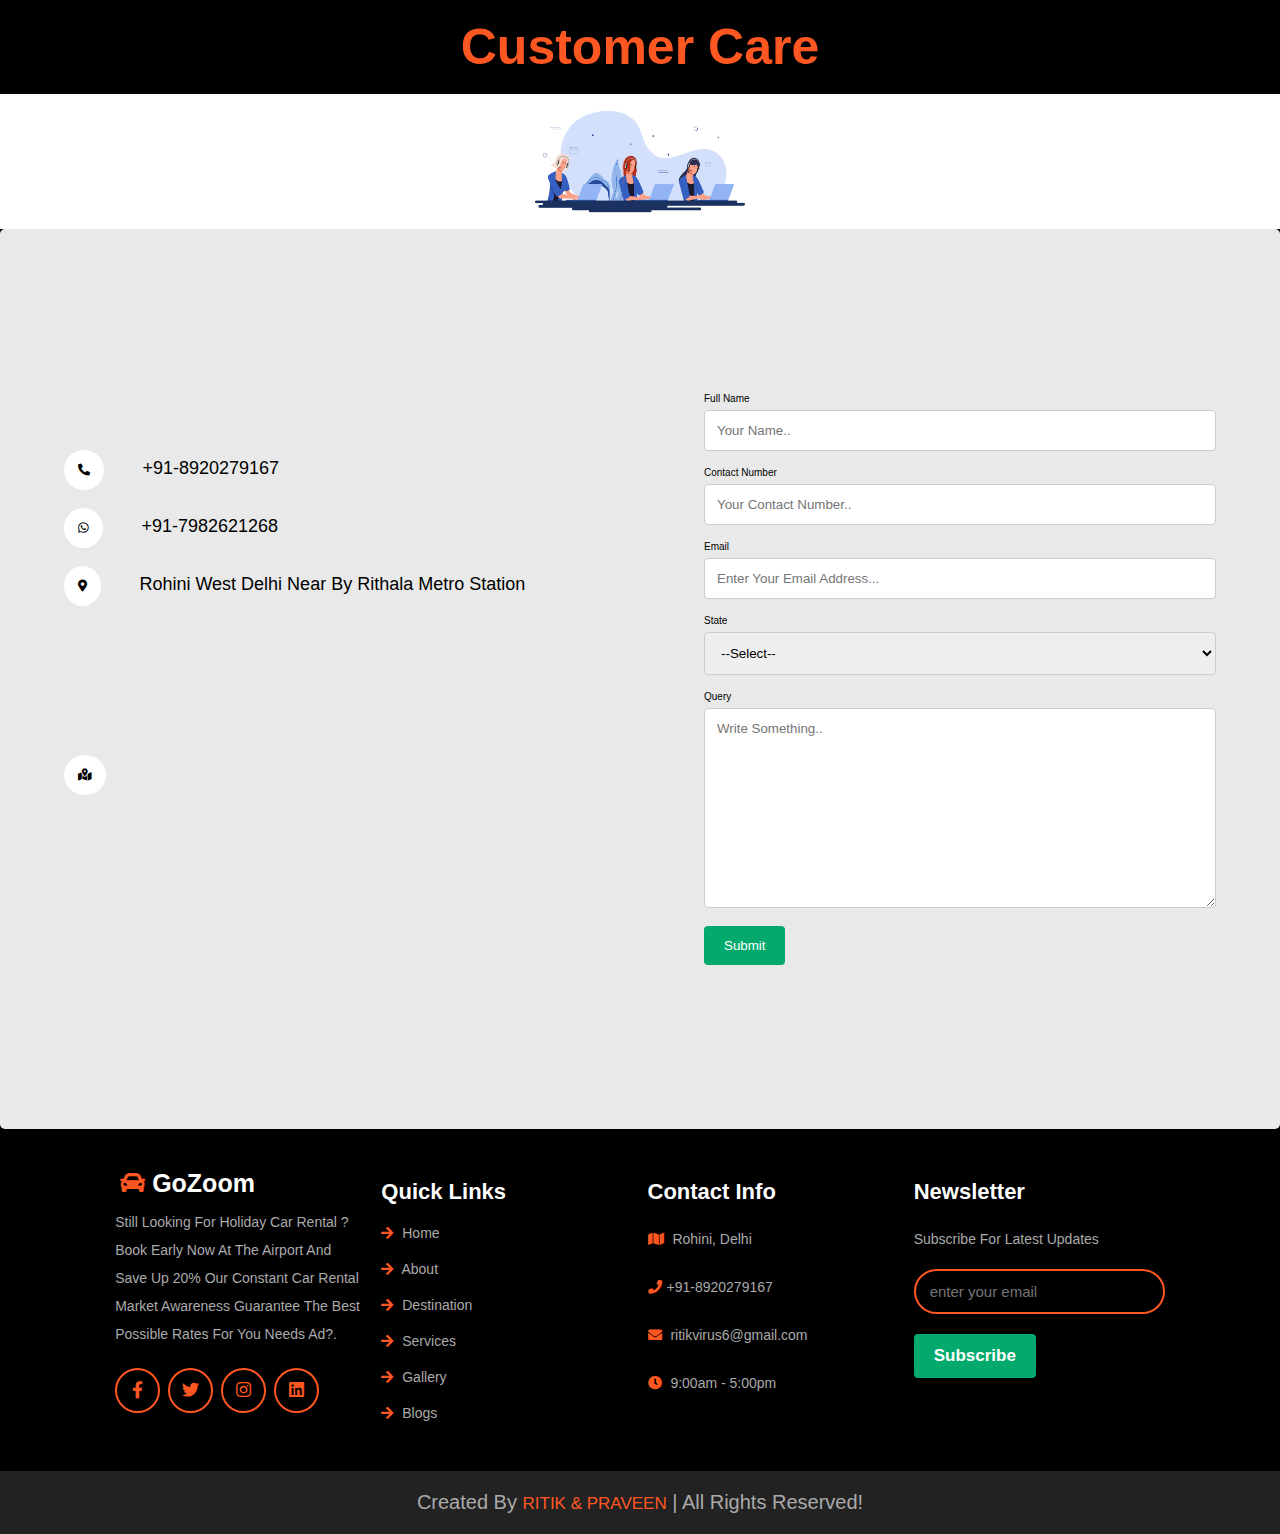
<file: CustomerCare.html>
<!DOCTYPE html>
<html lang="en">
<head>
    <meta charset="UTF-8">
    <meta http-equiv="X-UA-Compatible" content="IE=edge">
    <meta name="viewport" content="width=device-width, initial-scale=1.0">
    <title>Contact Us Form</title>
    <!-- custom css file link  -->
    <link rel="stylesheet" href="css/style.css" />
    <link rel="stylesheet" href="style2.css">
            <!-- cdn links  -->
    <link rel="stylesheet" href="https://cdnjs.cloudflare.com/ajax/libs/font-awesome/5.15.4/css/all.min.css" integrity="sha512-1ycn6IcaQQ40/MKBW2W4Rhis/DbILU74C1vSrLJxCq57o941Ym01SwNsOMqvEBFlcgUa6xLiPY/NS5R+E6ztJQ==" crossorigin="anonymous" referrerpolicy="no-referrer" />

  </head>
<body>

    <h3>Customer Care</h3>

    <div class="cust_img">
      <img src="images/marchcharacter_121.jpg" alt="CustomerCare">
  </div>
<div class="container">
        <!-- contact details  -->
    <div class="side1">
        <div class="details">
            <ul>
                <li><i class="ctmi fas fa-phone-alt"></i><span class="detailin"><a href="tel:8920279167">+91-8920279167</a></span></li>

                <li><i class="ctmi fab fa-whatsapp"></i><span class="detailin"><a href="https://wa.me/qr/KZLRBBATEW3ZF1">+91-7982621268</a></span></li>
                
                <li><i class="ctmi fas fa-map-marker-alt"></i><span class="detailin"><a href="#">Rohini West Delhi Near By Rithala Metro Station</a></span></li>

                <li id="imap"><i class="ctmi fas fa-map-marked-alt"></i><span class="detailin"><iframe src="https://www.google.com/maps/embed?pb=!1m14!1m8!1m3!1d13995.836170588202!2d77.10716!3d28.72077!3m2!1i1024!2i768!4f13.1!3m3!1m2!1s0x0%3A0x5f5d8621c210aef9!2sRithala!5e0!3m2!1sen!2sin!4v1657640798542!5m2!1sen!2sin" width="400" height="300" style="border:0;" allowfullscreen="" loading="lazy" referrerpolicy="no-referrer-when-downgrade"></iframe></span></li>
               
            </ul>
        </div>
  </div>

        <!-- form -->
    <div class="side2">
  <form action="/action_page.php">
    <label for="fname">Full Name</label>
    <input type="text" id="fname" name="firstname" required placeholder="Your name..">

    <label for="lname">Contact Number</label>
    <input type="tel" id="lname" name="lastname" placeholder="Your Contact Number.." required>

    <label for="imail">Email</label>
    <input type="email" id="imail" name="imail" placeholder="Enter Your Email Address..." required>

    <label for="country">State</label>
    <select id="country" name="state" required>
        <option value="Andhra Pradesh" selected>--Select--</option>
        <option value="Delhi">Delhi</option>
        <option value="Andhra Pradesh">Andhra Pradesh</option>
        <option value="Andaman and Nicobar Islands">Andaman and Nicobar Islands</option>
        <option value="Arunachal Pradesh">Arunachal Pradesh</option>
        <option value="Assam">Assam</option>
        <option value="Bihar">Bihar</option>
        <option value="Chandigarh">Chandigarh</option>
        <option value="Chhattisgarh">Chhattisgarh</option>
        <option value="Dadar and Nagar Haveli">Dadar and Nagar Haveli</option>
        <option value="Daman and Diu">Daman and Diu</option>
        <option value="Lakshadweep">Lakshadweep</option>
        <option value="Puducherry">Puducherry</option>
        <option value="Goa">Goa</option>
        <option value="Gujarat">Gujarat</option>
        <option value="Haryana">Haryana</option>
        <option value="Himachal Pradesh">Himachal Pradesh</option>
        <option value="Jammu and Kashmir">Jammu and Kashmir</option>
        <option value="Jharkhand">Jharkhand</option>
        <option value="Karnataka">Karnataka</option>
        <option value="Kerala">Kerala</option>
        <option value="Madhya Pradesh">Madhya Pradesh</option>
        <option value="Maharashtra">Maharashtra</option>
        <option value="Manipur">Manipur</option>
        <option value="Meghalaya">Meghalaya</option>
        <option value="Mizoram">Mizoram</option>
        <option value="Nagaland">Nagaland</option>
        <option value="Odisha">Odisha</option>
        <option value="Punjab">Punjab</option>
        <option value="Rajasthan">Rajasthan</option>
        <option value="Sikkim">Sikkim</option>
        <option value="Tamil Nadu">Tamil Nadu</option>
        <option value="Telangana">Telangana</option>
        <option value="Tripura">Tripura</option>
        <option value="Uttar Pradesh">Uttar Pradesh</option>
        <option value="Uttarakhand">Uttarakhand</option>
        <option value="West Bengal">West Bengal</option>
        </select>
  
    <label for="subject">Query</label>
    <textarea id="subject" name="subject" required placeholder="Write something.." style="height:200px"></textarea>

    <input type="submit" value="Submit">
  </form>
</div>
</div>



  <!-- footer section starts  -->

  <section class="footer">
    <div class="box-container">
      <div class="box" >
        <a href="#" class="logo"> <i class="fas fa-car"></i><span  class="carfoot"> GoZoom</span></a>
        <p>
          Still Looking For Holiday Car Rental ? Book Early Now at The Airport and Save Up 20% Our Constant Car Rental Market Awareness Guarantee The Best Possible Rates For you Needs Ad?.
        </p>
        <div class="share">
          <a href="https://www.facebook.com/Ritik0Virus/" target="_blank" class="fab fa-facebook-f"></a>
          <a href="#" target="_blank" class="fab fa-twitter"></a>
          <a href="https://www.instagram.com/ajaxasynchronous/" target="_blank" class="fab fa-instagram"></a>
          <a href="https://www.linkedin.com/in/ritik-7a888a201/" target="_blank" class="fab fa-linkedin"></a>
        </div>
      </div>

      <div class="box">
        <h3>quick links</h3>
        <a href="./index.html#home" class="links">
          <i class="fas fa-arrow-right"></i> home
        </a>
        <a href="./index.html#about" class="links">
          <i class="fas fa-arrow-right"></i> about
        </a>
        <a href="./index.html#destination" class="links">
          <i class="fas fa-arrow-right"></i> destination
        </a>
        <a href="./index.html#services" class="links">
          <i class="fas fa-arrow-right"></i> services
        </a>
        <a href="./index.html#gallery" class="links">
          <i class="fas fa-arrow-right"></i> gallery
        </a>
        <a href="./index.html#blogs" class="links">
          <i class="fas fa-arrow-right"></i> blogs
        </a>
      </div>

      <div class="box">
        <h3>contact info</h3>
        <p><i class="fas fa-map"></i> Rohini, Delhi</p>
        <p><i class="fas fa-phone"></i><a href="tel:8920279167" class="foot">+91-8920279167</a></p>
        <p><i class="fas fa-envelope"></i> <a href="mailto:ritikvirus6@gmail.com" class="foot">ritikvirus6@gmail.com</a> </p>
        <p><i class="fas fa-clock"></i> 9:00am - 5:00pm</p>
      </div>

      <div class="box last_sub">
        <h3>newsletter</h3>
        <p>subscribe for latest updates</p>
        <form action="">
          <input
            type="email"
            name=""
            placeholder="enter your email"
            class="email"
            id=""
          />
          <input type="submit"  value="subscribe" class="btn" />
        </form>
      </div>
    </div>
  </section>

  <div class="credit">
    created by <span>ritik & praveen</span> | all rights reserved!
  </div>

  <!-- footer section ends -->

</body>
</html>
</file>
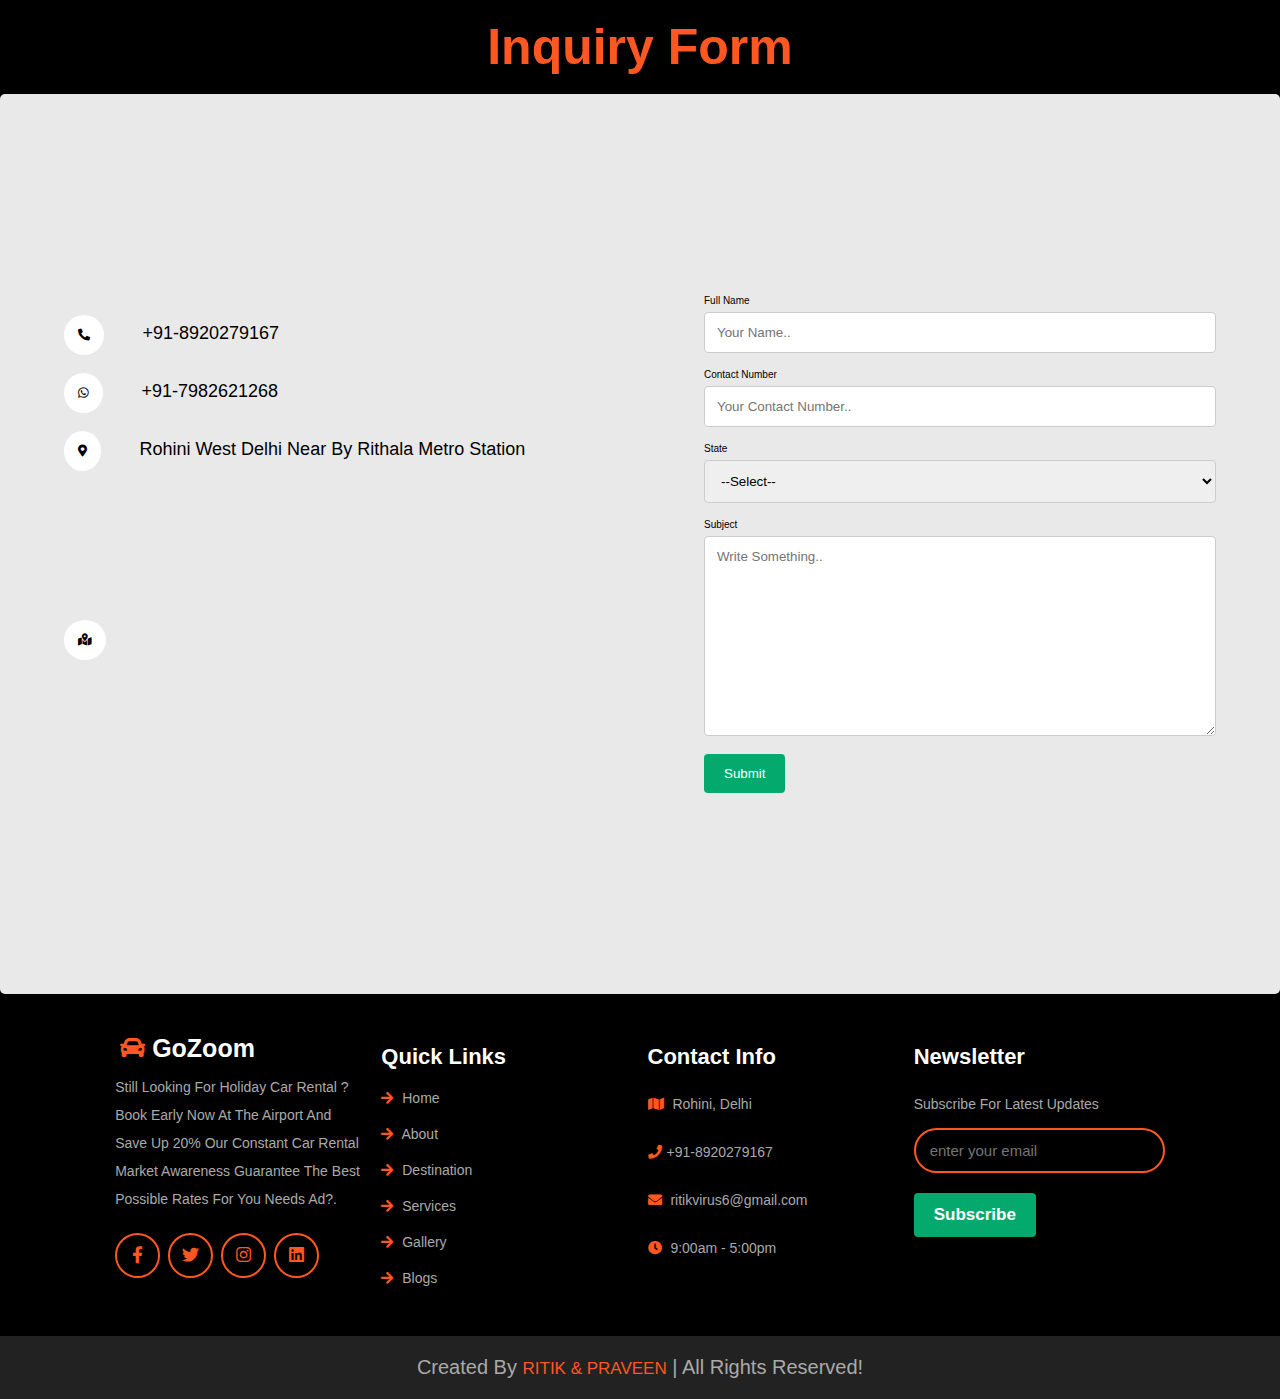
<file: Inquiry - Copy.html>
<!DOCTYPE html>
<html lang="en">
<head>
    <meta charset="UTF-8">
    <meta http-equiv="X-UA-Compatible" content="IE=edge">
    <meta name="viewport" content="width=device-width, initial-scale=1.0">
    <title>Contact Us Form</title>
    <!-- custom css file link  -->
    <link rel="stylesheet" href="css/style.css" />
    <link rel="stylesheet" href="style.css">
            <!-- cdn links  -->
    <link rel="stylesheet" href="https://cdnjs.cloudflare.com/ajax/libs/font-awesome/5.15.4/css/all.min.css" integrity="sha512-1ycn6IcaQQ40/MKBW2W4Rhis/DbILU74C1vSrLJxCq57o941Ym01SwNsOMqvEBFlcgUa6xLiPY/NS5R+E6ztJQ==" crossorigin="anonymous" referrerpolicy="no-referrer" />

  </head>
<body>

    <h3>Inquiry Form</h3>

<div class="container">
        <!-- contact details  -->
    <div class="side1">
        <div class="details">
            <ul>
                <li><i class="ctmi fas fa-phone-alt"></i><span class="detailin"><a href="tel:8920279167">+91-8920279167</a></span></li>

                <li><i class="ctmi fab fa-whatsapp"></i><span class="detailin"><a href="https://wa.me/qr/KZLRBBATEW3ZF1">+91-7982621268</a></span></li>
                
                <li><i class="ctmi fas fa-map-marker-alt"></i><span class="detailin"><a href="#">Rohini West Delhi Near By Rithala Metro Station</a></span></li>

                <li id="imap"><i class="ctmi fas fa-map-marked-alt"></i><span class="detailin"><iframe src="https://www.google.com/maps/embed?pb=!1m14!1m8!1m3!1d13995.836170588202!2d77.10716!3d28.72077!3m2!1i1024!2i768!4f13.1!3m3!1m2!1s0x0%3A0x5f5d8621c210aef9!2sRithala!5e0!3m2!1sen!2sin!4v1657640798542!5m2!1sen!2sin" width="400" height="300" style="border:0;" allowfullscreen="" loading="lazy" referrerpolicy="no-referrer-when-downgrade"></iframe></span></li>
               
            </ul>
        </div>
  </div>

        <!-- form -->
    <div class="side2">
  <form action="/action_page.php">
    <label for="fname">Full Name</label>
    <input type="text" id="fname" name="firstname" required placeholder="Your name..">

    <label for="lname">Contact Number</label>
    <input type="tel" id="lname" name="lastname" placeholder="Your Contact Number.." required>

    <label for="country">State</label>
    <select id="country" name="state" required>
        <option value="Andhra Pradesh" selected>--Select--</option>
        <option value="Delhi">Delhi</option>
        <option value="Andhra Pradesh">Andhra Pradesh</option>
        <option value="Andaman and Nicobar Islands">Andaman and Nicobar Islands</option>
        <option value="Arunachal Pradesh">Arunachal Pradesh</option>
        <option value="Assam">Assam</option>
        <option value="Bihar">Bihar</option>
        <option value="Chandigarh">Chandigarh</option>
        <option value="Chhattisgarh">Chhattisgarh</option>
        <option value="Dadar and Nagar Haveli">Dadar and Nagar Haveli</option>
        <option value="Daman and Diu">Daman and Diu</option>
        <option value="Lakshadweep">Lakshadweep</option>
        <option value="Puducherry">Puducherry</option>
        <option value="Goa">Goa</option>
        <option value="Gujarat">Gujarat</option>
        <option value="Haryana">Haryana</option>
        <option value="Himachal Pradesh">Himachal Pradesh</option>
        <option value="Jammu and Kashmir">Jammu and Kashmir</option>
        <option value="Jharkhand">Jharkhand</option>
        <option value="Karnataka">Karnataka</option>
        <option value="Kerala">Kerala</option>
        <option value="Madhya Pradesh">Madhya Pradesh</option>
        <option value="Maharashtra">Maharashtra</option>
        <option value="Manipur">Manipur</option>
        <option value="Meghalaya">Meghalaya</option>
        <option value="Mizoram">Mizoram</option>
        <option value="Nagaland">Nagaland</option>
        <option value="Odisha">Odisha</option>
        <option value="Punjab">Punjab</option>
        <option value="Rajasthan">Rajasthan</option>
        <option value="Sikkim">Sikkim</option>
        <option value="Tamil Nadu">Tamil Nadu</option>
        <option value="Telangana">Telangana</option>
        <option value="Tripura">Tripura</option>
        <option value="Uttar Pradesh">Uttar Pradesh</option>
        <option value="Uttarakhand">Uttarakhand</option>
        <option value="West Bengal">West Bengal</option>
        </select>
  
    <label for="subject">Subject</label>
    <textarea id="subject" name="subject" required placeholder="Write something.." style="height:200px"></textarea>

    <input type="submit" value="Submit">
  </form>
</div>
</div>



  <!-- footer section starts  -->

  <section class="footer">
    <div class="box-container">
      <div class="box" >
        <a href="#" class="logo"> <i class="fas fa-car"></i><span  class="carfoot"> GoZoom</span></a>
        <p>
          Still Looking For Holiday Car Rental ? Book Early Now at The Airport and Save Up 20% Our Constant Car Rental Market Awareness Guarantee The Best Possible Rates For you Needs Ad?.
        </p>
        <div class="share">
          <a href="https://www.facebook.com/Ritik0Virus/" target="_blank" class="fab fa-facebook-f"></a>
          <a href="#" target="_blank" class="fab fa-twitter"></a>
          <a href="https://www.instagram.com/ajaxasynchronous/" target="_blank" class="fab fa-instagram"></a>
          <a href="https://www.linkedin.com/in/ritik-7a888a201/" target="_blank" class="fab fa-linkedin"></a>
        </div>
      </div>

      <div class="box">
        <h3>quick links</h3>
        <a href="./index.html#home" class="links">
          <i class="fas fa-arrow-right"></i> home
        </a>
        <a href="./index.html#about" class="links">
          <i class="fas fa-arrow-right"></i> about
        </a>
        <a href="./index.html#destination" class="links">
          <i class="fas fa-arrow-right"></i> destination
        </a>
        <a href="./index.html#services" class="links">
          <i class="fas fa-arrow-right"></i> services
        </a>
        <a href="./index.html#gallery" class="links">
          <i class="fas fa-arrow-right"></i> gallery
        </a>
        <a href="./index.html#blogs" class="links">
          <i class="fas fa-arrow-right"></i> blogs
        </a>
      </div>

      <div class="box">
        <h3>contact info</h3>
        <p><i class="fas fa-map"></i> Rohini, Delhi</p>
        <p><i class="fas fa-phone"></i><a href="tel:8920279167" class="foot">+91-8920279167</a></p>
        <p><i class="fas fa-envelope"></i> <a href="mailto:ritikvirus6@gmail.com" class="foot">ritikvirus6@gmail.com</a> </p>
        <p><i class="fas fa-clock"></i> 9:00am - 5:00pm</p>
      </div>

      <div class="box last_sub">
        <h3>newsletter</h3>
        <p>subscribe for latest updates</p>
        <form action="">
          <input
            type="email"
            name=""
            placeholder="enter your email"
            class="email"
            id=""
          />
          <input type="submit"  value="subscribe" class="btn" />
        </form>
      </div>
    </div>
  </section>

  <div class="credit">
    created by <span>ritik & praveen</span> | all rights reserved!
  </div>

  <!-- footer section ends -->

</body>
</html>
</file>
<file: css/style.css>
* {
  font-family: sans-serif;
  margin: 0;
  padding: 0;
  box-sizing: border-box;
  outline: none;
  border: none;
  text-decoration: none;
  text-transform: capitalize;
  transition: 0.5s;
}

html {
  font-size: 62.5%;
  overflow-x: hidden;
  scroll-behavior: smooth;
  scroll-padding-top: 9rem;
  /* 
   */
}

/* html::-webkit-scrollbar {
  width: 1rem;
} */

/* html::-webkit-scrollbar-track {
  background: #111;
} */

/* html::-webkit-scrollbar-thumb {
  background: #ff5722;
  border-radius: 5rem;
} */

body {
  overflow-x: hidden;
}

section {
  padding: 3rem 9%;
}

.heading {
  text-align: center;
  margin-bottom: 2rem;
}

.heading span {
  color: #ff5722;
  font-size: 2rem;
}

.heading h1 {
  font-size: 4rem;
  color: #000;
}

.btn {
  margin-top: 1rem;
  display: inline-block;
  padding: 1rem 3rem;
  font-size: 1.7rem;
  color: #ff5722;
  border: 0.5rem solid #ff5722;
  border-radius: 5rem;
  cursor: pointer;
  background: none;
  transition: 0.5s;
  font-weight: bold;
}

.btn:hover {
  background: #ff5722;
  color: #111;
}

.header {
  position: fixed;
  top: 1rem;
  left: 0;
  right: 0;
  z-index: 1000;
  background: #222222bf;
  display: flex;
  align-items: center;
  justify-content: space-between;
  padding: 1.5rem 9%;
  border-radius: 30px;
  box-shadow: -1px 2px 10px 0px rgba(158, 158, 158, 0.63);
}

.header .navbar a {
  font-size: 1.7rem;
  color: #fff;
  display: inline-block;
  margin: 0 1rem;
}

.header .navbar a:hover {
  color: #ff5722;
}

.header .btn {
  margin-top: 0;
}

.logo {
  font-size: 2.5rem;
  color: #fff;
  font-weight: bolder;
}

.fa-car {
  color: #ff5722;
  padding-left: 0.5rem;
}

.logo>i>span {
  color: #fff;
}

#menu-btn {
  font-size: 2.5rem;
  color: #fff;
  cursor: pointer;
  display: none;
}

.home {
  margin: 0 auto;
  width: 100%;
  border-bottom-left-radius: 1rem;
  border-bottom-right-radius: 1rem;
  background: linear-gradient(rgb(100 100 100 / 70%), rgba(17, 17, 17, 0.7)),
    url(../images/home-bgg.jpg) no-repeat;
  background-size: cover;
  background-position: center;
  display: flex;
  height: 100vh;
  align-items: center;
  justify-content: center;
  padding-bottom: 2rem;
}

.home .content {
  text-align: center;
}

.home .content span {
  font-weight: bolder;
  color: #ff5722;
  font-size: 6vw;
  display: block;
}

.home .content h3 {
  font-size: 6vw;
  color: #fff;
}

.home .content p {
  max-width: 60rem;
  margin: 1rem auto;
  font-size: 1.4rem;
  color: #cfcfcf;
  line-height: 2;
}

.about {
  display: flex;
  align-items: center;
  flex-wrap: wrap;
  gap: 2rem;
  margin-top: 5rem;
}

.about .img-container {
  flex: 1 1 42rem;
}

.about .img-container img {
  border-radius: 1rem;
  width: 100%;
}

.about .content {
  flex: 1 1 42rem;
  margin-bottom: 5rem;
}

.about .content span {
  color: #ff5722;
  font-size: 2rem;
}

.about .content h3 {
  color: #000;
  font-size: 4rem;
  margin-top: 0.5rem;
}

.about .content p {
  padding: 1rem 0;
  font-size: 1.4rem;
  color: #aaa;
  line-height: 2;
}

.popular .box-container {
  display: flex;
  flex-wrap: wrap;
  gap: 1.5rem;
}

.popular .box-container .box {
  padding: 2rem;
  background: #f1f1f1;
  box-shadow: 0 0.5rem 1rem rgba(0, 0, 0, 0.1);
  border: 0.1rem solid rgba(0, 0, 0, 0.3);
  border-radius: 0.5rem;
  text-align: center;
  flex: 1 1 30rem;
  position: relative;
}

.popular .box-container .box img {
  height: 25rem;
  object-fit: cover;
  width: 100%;
  border-radius: 0.5rem;
}

.popular .box-container .box .price {
  position: absolute;
  top: 3rem;
  left: 3rem;
  background: #ff5722;
  color: #fff;
  font-size: 2rem;
  padding: 0.5rem 1rem;
  border-radius: 0.5rem;
}

.popular .box-container .box h3 {
  color: #000;
  font-size: 2.5rem;
  padding-top: 1rem;
}

.popular .box-container .box .stars i {
  color: #000b12;
  font-size: 1.7rem;
  padding: 1rem 0.1rem;
}

.destination .box-container {
  display: grid;
  grid-template-columns: repeat(auto-fit, minmax(27rem, 1fr));
  gap: 1.5rem;
}

.destination .box-container .box {
  border-radius: 1rem;
  overflow: hidden;
  background: #f1f1f1;
}

.destination .box-container .box:hover img {
  transform: scale(1.1);
}

.destination .box-container .box .image {
  height: 25rem;
  overflow: hidden;
  width: 100%;
}

.destination .box-container .box .image img {
  height: 100%;
  width: 100%;
  -o-object-fit: cover;
  object-fit: cover;
}

.destination .box-container .box .content {
  padding: 2rem;
  text-align: center;
}

.destination .box-container .box .content h3 {
  font-size: 2rem;
  color: #000;
}

.destination .box-container .box .content p {
  padding: 1rem 0;
  font-size: 1.4rem;
  color: #aaa;
  line-height: 2;
}

.destination .box-container .box .content a {
  font-size: 1.7rem;
  color: #ff5722;
}

.destination .box-container .box .content a:hover i {
  padding-left: 1rem;
}

.destination .box-container .box .content a i {
  padding-right: 0.5rem;
}

.review span {
  color: #ff5722;
  font-size: 2rem;
}

.review h3 {
  color: #fff;
  font-size: 4rem;
  margin-top: 0.5rem;
}

.review .box-container {
  display: flex;
  flex-wrap: wrap;
  gap: 1.5rem;
}

.review .box-container .box {
  text-align: center;
  padding: 2rem;
  border: 1rem solid #fff;
  box-shadow: 0 0.5rem 1rem rgba(0, 0, 0, 0.3);
  border-radius: 0.5rem;
  flex: 1 1 30rem;
  background: #f1f1f1;
  margin-top: 6rem;
}

.review .box-container .box img {
  height: 12rem;
  width: 12rem;
  border-radius: 50%;
  border: 1rem solid #fff;
  margin-top: -8rem;
  object-fit: cover;
}

.review .box-container .box h4 {
  font-size: 2.5rem;
  color: #000;
  padding: 0.5rem 0;
}

.review .box-container .box .stars i {
  font-size: 2rem;
  color: #ff5722;
  padding: 0.5rem 0;
}

.review .box-container .box p {
  font-size: 1.5rem;
  color: #000;
  padding: 1rem 0;
}

.banner {
  background: linear-gradient(rgba(17, 17, 17, 0.7), rgba(17, 17, 17, 0.7)),
    url(../images/banner-bgg.jpg) no-repeat;
  background-size: cover;
  background-position: center;
  padding: 3rem 2rem;
  background-attachment: fixed;
  text-align: center;
}

.banner .content span {
  font-size: 2rem;
  color: #ff5722;
}

.banner .content h3 {
  font-size: 4rem;
  color: #fff;
  margin-top: 1rem;
}

.banner input {
  width: 100%;
  max-width: 40rem;
  padding: 13px 12px;
  border-radius: 25px;
}

.footer {
  background-color: #000;
}

.footer .box-container {
  display: -ms-grid;
  display: grid;
  grid-columns: (minmax(25rem, 1fr)) [auto-fit];
  grid-template-columns: repeat(auto-fit, minmax(25rem, 1fr));
  gap: 1.5rem;
}

.footer .box-container .box {
  padding: 1rem 0;
}

.footer .box-container .box .logo {
  padding-bottom: 1rem;
}


.footer .box-container .box h3 {
  font-size: 2.2rem;
  color: #fff;
  padding: 1rem 0;
}

.footer .box-container .box p {
  font-size: 1.4rem;
  color: #aaa;
  padding: 1rem 0;
  line-height: 2;
}

.footer .box-container .box p i {
  padding-right: 0.5rem;
  color: #ff5722;
}

.foot {
  color: #aaa !important;
  text-transform: lowercase;
}

.footer .box-container .box .share {
  padding-top: 1rem;
}

.footer .box-container .box .share a {
  height: 4.5rem;
  width: 4.5rem;
  line-height: 4rem;
  font-size: 2rem;
  border-radius: 50%;
  font-size: 1.7rem;
  border: 0.2rem solid #ff5722;
  color: #ff5722;
  margin-right: 0.5rem;
  text-align: center;
}

.footer .box-container .box .share a:hover {
  background: #ff5722;
  color: #111;
}

.footer .box-container .box .links {
  font-size: 1.4rem;
  color: #aaa;
  padding: 1rem 0;
  display: block;
}

.footer .box-container .box .links:hover {
  color: #ff5722;
}

.footer .box-container .box .links:hover i {
  padding-right: 2rem;
}

.footer .box-container .box .links i {
  padding-right: 0.5rem;
  color: #ff5722;
}

.footer .box-container .box form .email {
  width: 100%;
  border-radius: 5rem;
  border: 0.2rem solid #ff5722;
  background: none;
  font-size: 1.5rem;
  text-transform: none;
  color: #aaa;
  margin-bottom: 1rem;
  padding: 1.2rem 1.4rem;
}

.credit {
  background: #222;
  text-align: center;
  font-size: 2rem;
  padding: 2rem 1rem;
  color: #aaa;
}

.credit span {
  color: #ff5722;
}

.credit>span {
  text-transform: uppercase;
  font-family: Arial, Helvetica, sans-serif;
  font-size: 1.7rem;
}

@media (max-width: 991px) {
  html {
    font-size: 55%;
  }

  .header {
    padding: 1.5rem 2rem;
  }

  section {
    padding: 3rem 2rem;
  }

  .last_sub {
    display: none;
  }
}

@media (max-width: 768px) {
  #menu-btn {
    display: inline-block;
  }

  .header .navbar {
    position: absolute;
    top: 99%;
    left: 0;
    right: 0;
    background: #222;
    clip-path: polygon(0 0, 100% 0, 100% 0, 0 0);
    border-top-left-radius: 1rem;
    border-top-right-radius: 1rem;
    border-bottom-left-radius: 2rem;
    border-bottom-right-radius: 2rem;
  }

  .header .navbar.active {
    clip-path: polygon(0 0, 100% 0, 100% 100%, 0 100%);
  }

  .header .navbar a {
    margin: 2rem;
    font-size: 2rem;
    display: block;
  }

  .home .content span {
    font-size: 8vw;
  }

  .home .content h3 {
    font-size: 9vw;
  }

  .last_sub {
    display: none;
  }
}

@media (max-width: 450px) {
  html {
    font-size: 50%;
  }

  .about .content h3 {
    font-size: 3.5rem;
  }

  .banner .content h3 {
    font-size: 2.7rem;
  }

  .last_sub {
    display: none;
  }
}
</file>
<file: style2.css>
body {
    font-family: Arial, Helvetica, sans-serif;
    background: rgb(0, 0, 0);
}

* {
    box-sizing: border-box;
    margin: 0;
    padding: 0;
    text-decoration: none;
}

html {
    font-size: 62.5%;
}

body>h3 {
    text-align: center;
    color: #ff5722;
    font-size: 5rem;
    padding-top: 2vh;
    padding-bottom: 2vh;
}
.cust_img{background-color:rgb(255, 255, 255);
display: flex;
justify-content: center;
}
.cust_img >img{
    width: 20vw;
    height: 15vh;
}
.container {
    border-radius: 5px;
    background-color: rgb(233, 233, 233);
    padding: 20px;
    display: flex;
    justify-content: center;
    justify-items: center;
    flex-wrap: wrap-reverse;
    height: 100vh;
    align-content: center;
}

.side1 {
    width: 50vw;
    align-self: center;
}

.side2 {
    width: 40vw;
}




/* Details  d*/
.details>ul {
    list-style: none;
}

.details>ul>li {
    padding-top: 2vh;
}

.ctmi {
    background-color: #fff;
    border-radius: 50%;
    font-size: 1.2rem;
    padding: 1.4rem;
}

.detailin>a {
    color: rgb(0, 0, 0);
    margin-left: 3vw;
    font-size: 1.8rem;
}

#imap {
    display: flex;
    align-items: center;
    align-content: center;
}

.detailin>iframe {
    color: rgb(0, 0, 0);
    margin-left: 3vw;
    font-size: 1.8rem;
    align-self: baseline;
}





/* form  */
input[type=text],
select,
textarea {
    width: 100%;
    padding: 12px;
    border: 1px solid #ccc;
    border-radius: 4px;
    box-sizing: border-box;
    margin-top: 6px;
    margin-bottom: 16px;
    /* resize: vertical; */
}

input[type=tel] {
    width: 100%;
    padding: 12px;
    border: 1px solid #ccc;
    border-radius: 4px;
    box-sizing: border-box;
    margin-top: 6px;
    margin-bottom: 16px;
    /* resize: vertical; */
}

input[type=email] {
    width: 100%;
    padding: 12px;
    border: 1px solid #ccc;
    border-radius: 4px;
    box-sizing: border-box;
    margin-top: 6px;
    margin-bottom: 16px;
    /* resize: vertical; */
}

input[type=submit] {
    background-color: #04AA6D;
    color: white;
    padding: 12px 20px;
    border: none;
    border-radius: 4px;
    cursor: pointer;
}

input[type=submit]:hover {
    background-color: #45a049;
}






@media (max-width: 991px) {
    html {
        font-size: 55%;
    }

    .container {
        display: flex;
        justify-content: center;
        align-items: center;
        flex-wrap: wrap-reverse;
        width: 100vw;
    }

    .side1 {
        width: 100Vw;
    }

    .side2 {
        width: 100vw;
    }
}

@media (max-width: 768px) {
    .container {
        display: flex;
        justify-content: center;
        align-items: center;
        flex-wrap: wrap-reverse;
        width: 100vw;
    }

    .side1 {
        width: 100Vw;
    }

    .side2 {
        width: 100vw;
    }
}

@media (max-width: 450px) {
    html {
        font-size: 50%;
    }

    label {
        font-size: 1.4rem;
    }
}
</file>
<file: style.css>
body {font-family: Arial, Helvetica, sans-serif;
  background: rgb(0, 0, 0);
}
* {box-sizing: border-box;
    margin: 0;
    padding: 0;
    text-decoration: none;
    }
html{
    font-size: 62.5%;
}
body>h3{
  text-align: center;
  color: #ff5722;
  font-size: 5rem;
  padding-top: 2vh;
  padding-bottom: 2vh;
}
.container {
  border-radius: 5px;
  background-color: rgb(233, 233, 233);
  padding: 20px;
  display: flex;
  justify-content: center;
  justify-items: center;
  flex-wrap: wrap-reverse;
  height: 100vh;
  align-content: center;
}

.side1{
  width: 50vw;
  align-self: center;
}
.side2{
  width: 40vw;
}




        /* Details  */
.details > ul{
    list-style:none;
}
.details > ul > li{
  padding-top: 2vh;
}

.ctmi{
    background-color: #fff;
    border-radius: 50%;
    font-size: 1.2rem;
    padding: 1.4rem;
}

.detailin>a{
  color: rgb(0, 0, 0);
  margin-left: 3vw;
  font-size: 1.8rem;
}

#imap{
  display: flex;
  align-items: center;
  align-content: center;
  }
.detailin>iframe{
  color: rgb(0, 0, 0);
  margin-left: 3vw;
  font-size: 1.8rem;
  align-self: baseline;
}





        /* form  */
input[type=text], select, textarea {
  width: 100%;
  padding: 12px;
  border: 1px solid #ccc;
  border-radius: 4px;
  box-sizing: border-box;
  margin-top: 6px;
  margin-bottom: 16px;
  /* resize: vertical; */
}
input[type=tel]{
  width: 100%;
  padding: 12px;
  border: 1px solid #ccc;
  border-radius: 4px;
  box-sizing: border-box;
  margin-top: 6px;
  margin-bottom: 16px;
  /* resize: vertical; */
}

input[type=submit] {
  background-color: #04AA6D;
  color: white;
  padding: 12px 20px;
  border: none;
  border-radius: 4px;
  cursor: pointer;
}

input[type=submit]:hover {
  background-color: #45a049;
}






@media (max-width: 991px) {
  html {
    font-size: 55%;
  }
 .container{
  display: flex;
  justify-content: center;
  align-items: center;
  flex-wrap: wrap-reverse;
  width: 100vw;
 }
 .side1{
  width: 100Vw;
 }
 .side2{
  width: 100vw;
 }
}

@media (max-width: 768px) {
  .container{
    display: flex;
    justify-content: center;
    align-items: center;
    flex-wrap: wrap-reverse;
    width: 100vw;
   }
   .side1{
    width: 100Vw;
   }
   .side2{
    width: 100vw;
   }
}

@media (max-width: 450px) {
  html {
    font-size: 50%;
  }
  label{
    font-size: 1.4rem;
  }
}
</file>
